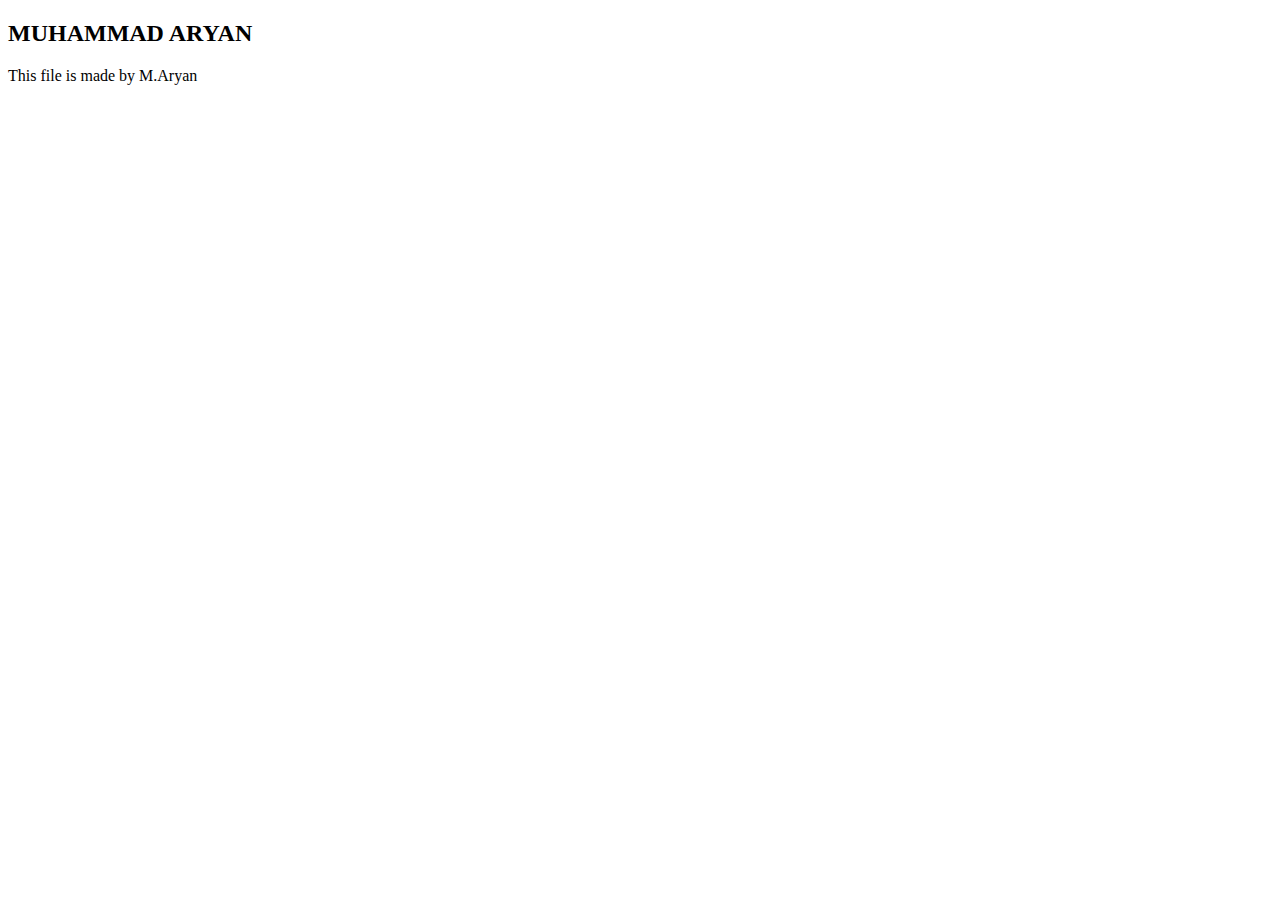
<file: aryan.html>
<!DOCTYPE html>
<html lang="en">
<head>
    <meta charset="UTF-8">
    <meta name="viewport" content="width=device-width, initial-scale=1.0">
    <title>Aryan</title>
</head>
<body>
    <h2> MUHAMMAD ARYAN</h2>
    <p> This file is made by M.Aryan</p>
</body>
</html>
</file>
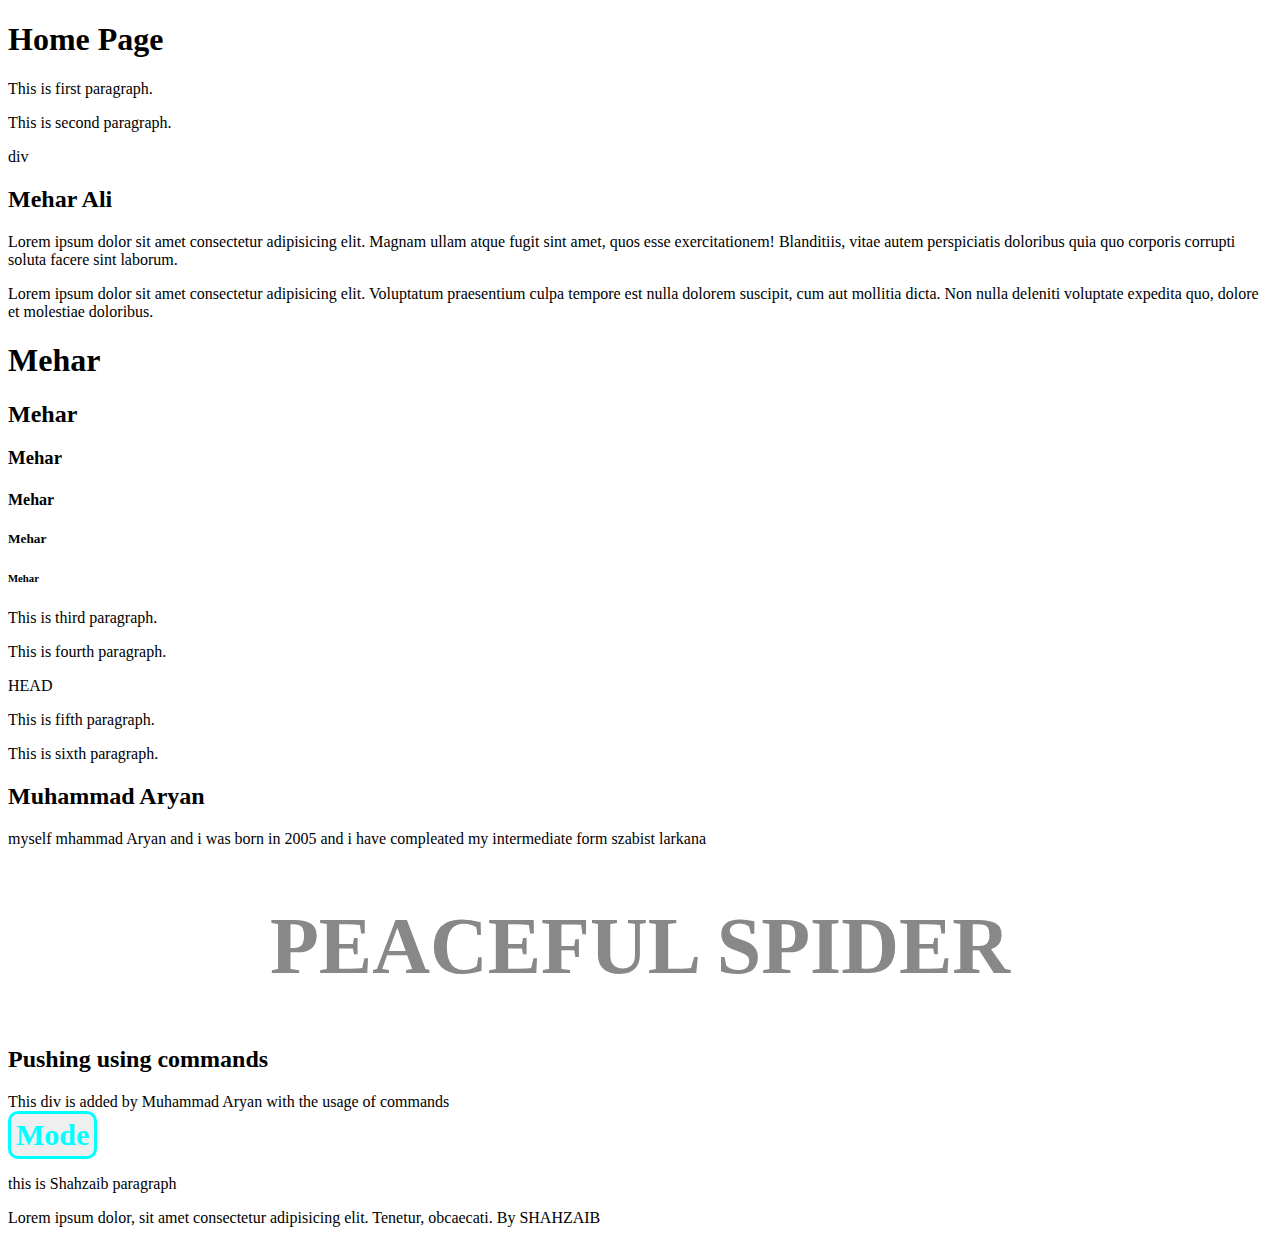
<file: home.html>
<!DOCTYPE html>
<html>
<head>
<title>Home</title>
</head>
<body>

<h1>Home Page</h1>
<p>This is first paragraph.</p>

<p>This is second paragraph.</p>
div
<h2>Mehar Ali</h2>
<p>Lorem ipsum dolor sit amet consectetur adipisicing elit. Magnam ullam atque fugit sint amet, quos esse exercitationem! Blanditiis, vitae autem perspiciatis doloribus quia quo corporis corrupti soluta facere sint laborum.</p>
<p>Lorem ipsum dolor sit amet consectetur adipisicing elit. Voluptatum praesentium culpa tempore est nulla dolorem suscipit, cum aut mollitia dicta. Non nulla deleniti voluptate expedita quo, dolore et molestiae doloribus.</p>
<h1>Mehar</h1>
<h2>Mehar</h2>
<h3>Mehar</h3>
<h4>Mehar</h4>
<h5>Mehar</h5>
<h6>Mehar</h6>

<p>This is third paragraph.</p>

<p>This is fourth paragraph.</p>

 HEAD
<p>This is fifth paragraph.</p>

<p>This is sixth paragraph.</p>



<div class="Aryan's_div">
    <h2> <strong> Muhammad Aryan</strong></h2>
    <p> myself mhammad Aryan and i was born in 2005 and i have compleated my intermediate form szabist larkana</p>
</div>

<div class="gradient" style="text-align:center;margin:auto;color:#888888;font-size:40px;font-weight:bold"width:300px; height:300px; border-radius:50%;  background-color:red; background-image: linear-gradient(to right, red,orange,yellow,green,blue,indigo,violet);">
    <h1> PEACEFUL SPIDER</h1>
</div>

<div class="aryan_div">
    <h2>Pushing using commands</h2>
    <div> This div is added by Muhammad Aryan with the usage of commands</div>
</div>

<div class="mode_feature">
    <button id="mode_button" style="padding:4px 5px; border-radius:10px; font-family:chiller; font-size:30px; font-weight:bold; color:cyan; border:3px solid cyan;">Mode</button>
  </div>
  
  <script>
    let body = document.querySelector("body");
    let btn = document.querySelector("button");
    // code by PEACEFUL SPIDER M.ARYAN
    btn.addEventListener('click', () => {
      if(body.style.background == "white"){
         body.style.background = "black";
      }else{
         body.style.background = "white";
      }
      if(body.style.color == "black"){
         body.style.color = "white";
      }else{
         body.style.color = "black";
      }
    })
  </script>
  


<p>this is Shahzaib paragraph</p>
<p>Lorem ipsum dolor, sit amet consectetur adipisicing elit. Tenetur, obcaecati. By SHAHZAIB</p>

</body>
</html>
</file>
